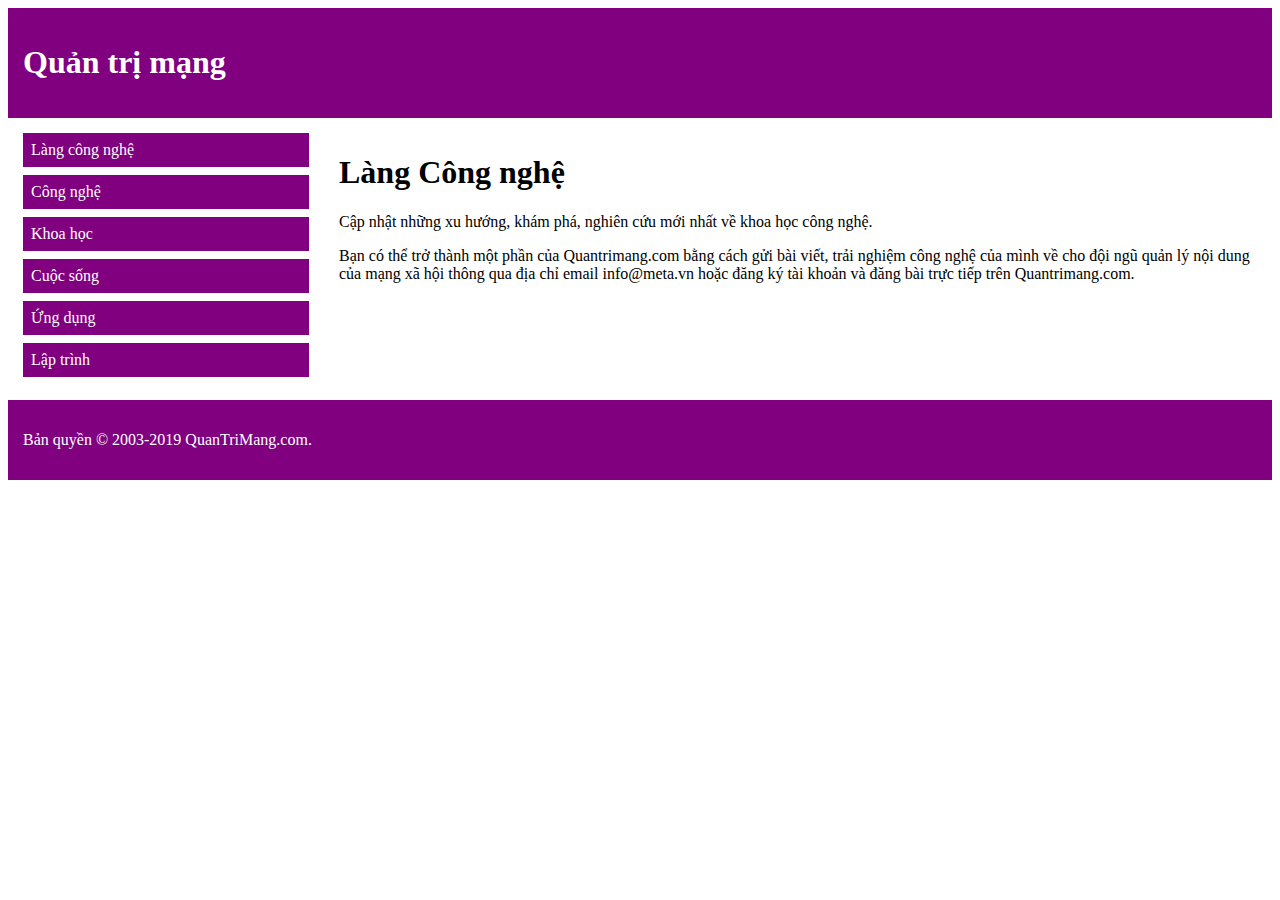
<file: Day5-2908/mix.html>
<!DOCTYPE html>
<html>
<head>
	<style>
	* {  box-sizing: border-box;}
.header, .footer 
{  
	background-color: Purple;  
	color: white;  
	padding: 15px;
}
.column 
{  
	float: left;  
	padding: 15px;
}
.clearfix::after 
{  
	content: "";  
	clear: both;  
	display: table;
}
.menu 
{  
	width: 25%;
}
.content 
{  
	width: 75%;
}
.menu ul 
{  
	list-style-type: none;  
	margin: 0;  
	padding: 0;
}
.menu li 
{  
	padding: 8px; 
	margin-bottom: 8px;  
	background-color: purple;  
	color: #ffffff;
}
.menu li:hover 
{  
	background-color: #DB7093;
}
</style>
</head>
<body>
	<div class="header">  
		<h1>Quản trị mạng</h1>
	</div>
	<div class="clearfix">  
		<div class="column menu">    
			<ul>      
				<li>Làng công nghệ</li>      
				<li>Công nghệ</li>      
				<li>Khoa học</li>      
				<li>Cuộc sống</li>      
				<li>Ứng dụng</li>      
				<li>Lập trình</li>    
			</ul>  
		</div>  
		<div class="column content">    
			<h1>Làng Công nghệ</h1>    
			<p>Cập nhật những xu hướng, khám phá, nghiên cứu mới nhất về khoa học công nghệ.</p>    
			<p>Bạn có thể trở thành một phần của Quantrimang.com bằng cách gửi bài viết, trải nghiệm công nghệ của mình về cho đội ngũ quản lý nội dung của mạng xã hội thông qua địa chỉ email info@meta.vn hoặc đăng ký tài khoản và đăng bài trực tiếp trên Quantrimang.com.</p>  
		</div>
	</div>
	<div class="footer">  
		<p>Bản quyền © 2003-2019 QuanTriMang.com.</p>
	</div>
</body>
</html>
</file>
